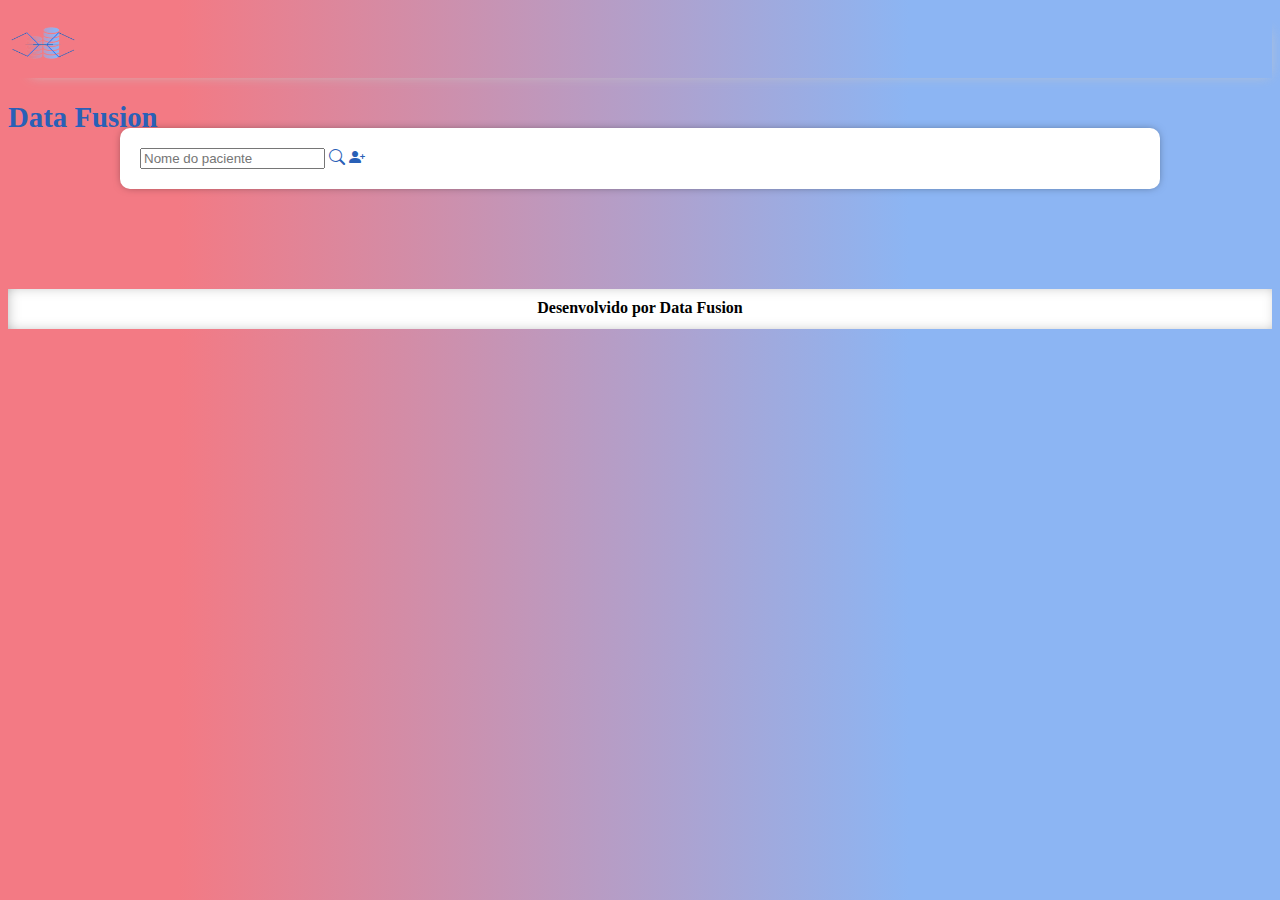
<file: index.html>
<!DOCTYPE html>
<html lang="pt-BR">
<head>
    <meta charset="UTF-8">
    <meta name="viewport" content="width=device-width, initial-scale=1.0">
    <meta name="author" content="Paloma Dantas">
    <title>Coleta de Dados HSVP</title>
    <link rel="stylesheet" href="style/style.css">
    <link href="https://cdn.jsdelivr.net/npm/bootstrap@5.3.1/dist/css/bootstrap.min.css" rel="stylesheet"
    integrity="sha384-4bw+/aepP/YC94hEpVNVgiZdgIC5+VKNBQNGCHeKRQN+PtmoHDEXuppvnDJzQIu9" crossorigin="anonymous">
    <link rel="stylesheet" href="https://cdn.jsdelivr.net/npm/bootstrap-icons@1.11.3/font/bootstrap-icons.min.css">
</head>
<body>
    <!--CABEÇALHO DATA FUSION-->
    <header class="bg-light">
        <div>
            <div class="row m-0">
                <!--LOGO E NOME-->
                <div class="col-sm-11 d-flex">
                    <img id="logo" class="ms-4" src="images/data-fusion.png">
                    <h1 class="mt-3 mb-2 ms-2">Data Fusion</h1>
                </div>
            </div>
        </div>
    </header>

    <main>
        <!--PESQUISA E INCLUSÃO DE PACIENTES-->
        <div class="input-group">
            <input type="text" id="nomePaciente" class="form-control" placeholder="Nome do paciente">
            <!--PESQUISA-->
            <a href="edicao/fichaPaciente.html" class="btn btn-outline-secondary" type="button"><i class="bi bi-search"></i></a>
            <!--ADICIONA-->
            <a href="cadastroPaciente.html" class="btn btn-outline-secondary" type="button"><i class="bi bi-person-plus-fill"></i></a>
        </div>
    </main>

    <!--RODAPÉ-->
    <footer class="fixed-bottom">
        <h2>
            Desenvolvido por Data Fusion
        </h2>
    </footer>
</body>
</html>
</file>
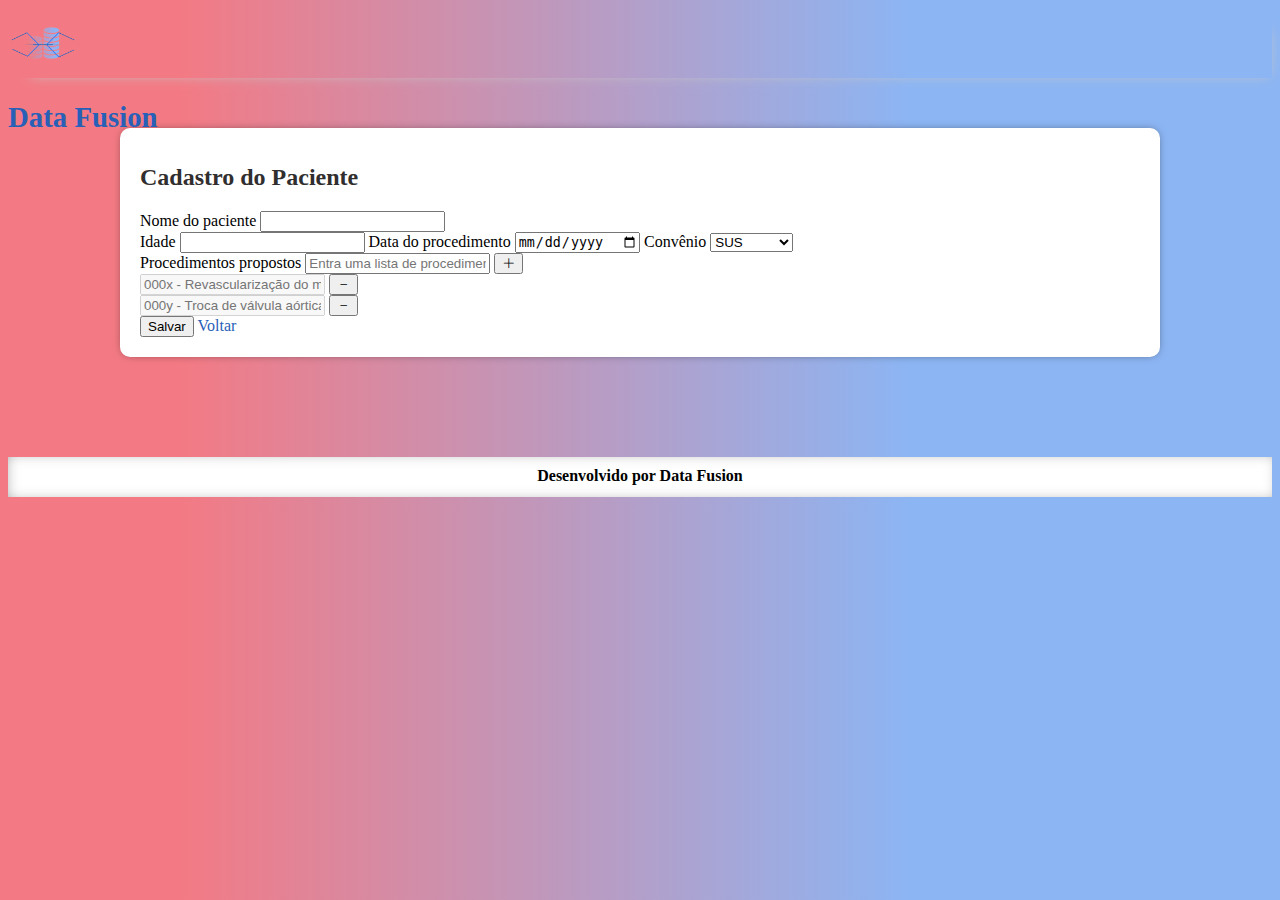
<file: cadastroPaciente.html>
<!DOCTYPE html>
<html lang="pt-BR">
<head>
    <meta charset="UTF-8">
    <meta name="viewport" content="width=device-width, initial-scale=1.0">
    <meta name="author" content="Paloma Dantas">
    <title>Coleta de Dados HSVP</title>
    <link rel="stylesheet" href="style/style.css">
    <link href="https://cdn.jsdelivr.net/npm/bootstrap@5.3.1/dist/css/bootstrap.min.css" rel="stylesheet"
    integrity="sha384-4bw+/aepP/YC94hEpVNVgiZdgIC5+VKNBQNGCHeKRQN+PtmoHDEXuppvnDJzQIu9" crossorigin="anonymous">
    <link rel="stylesheet" href="https://cdn.jsdelivr.net/npm/bootstrap-icons@1.11.3/font/bootstrap-icons.min.css">
</head>
<body>
    <!--CABEÇALHO DATA FUSION-->
    <header class="bg-light">
        <div>
            <div class="row m-0">
                <!--LOGO E NOME-->
                <div class="col-sm-11 d-flex">
                    <img id="logo" class="ms-4" src="images/data-fusion.png">
                    <h1 class="mt-3 mb-2 ms-2">Data Fusion</h1>
                </div>
            </div>
        </div>
    </header>

    <main>
        <h1 class="text-center">
            Cadastro do Paciente
        </h1>
        
        <div class="input-group mb-3">
            <!--NOME PACIENTE-->
            <span class="input-group-text" id="nomePaciente" name="nomePaciente">Nome do paciente</span>
            <input type="text" class="form-control">
        </div>

        <div class="input-group mb-3">     
             <!--IDADE-->   
            <span class="input-group-text" id="idade" name="idade">Idade</span>
            <input type="number" class="form-control me-2" min="1">

            <!--DATA-->       
            <span class="input-group-text" id="data" name="data">Data do procedimento</span>
            <input type="date" class="form-control me-2">

            <!--MODO-->
            <span class="input-group-text" id="modo" name="modo">Convênio</span>
            <select class="form-select">
                <option value="1">SUS</option>
                <option value="2">Unimed</option>
                <option value="3">SC Saúde</option>
            </select>
        </div>
        
        <div class="input-group mb-2"> 
            <!--PROCEDIMENTO-->
            <span class="input-group-text" id="procedimentosP" name="procedimentosP">Procedimentos propostos</span>
            <input type="text" class="form-control" placeholder="Entra uma lista de procedimentos existentes">
            <button type="button" class="btn btn-primary"><i class="bi bi-plus-lg"></i></button>
        </div>

        <div class="input-group mb-2"> 
            <!--PROCEDIMENTO X-->
            <input type="text" class="form-control" placeholder="000x - Revascularização do miocárdio" disabled>
            <button type="button" class="btn btn-danger"><i class="bi bi-dash"></i></button>
        </div>

        <div class="input-group mb-4"> 
            <!--PROCEDIMENTO Y-->
            <input type="text" class="form-control" placeholder="000y - Troca de válvula aórtica" disabled>
            <button type="button" class="btn btn-danger"><i class="bi bi-dash"></i></button>
        </div>

        <!--SALVAR E VOLTAR-->
        <div class="d-grid gap-2 d-flex justify-content-b-2">
            <button class="btn btn-success me-md-1" type="button">Salvar</button>
            <a href="index.html" class="btn btn-danger" type="button">Voltar</a>
        </div>
    </main>

    <!--RODAPÉ-->
    <footer class="fixed-bottom">
        <h2>
            Desenvolvido por Data Fusion
        </h2>
    </footer>
</body>
</html>
</file>
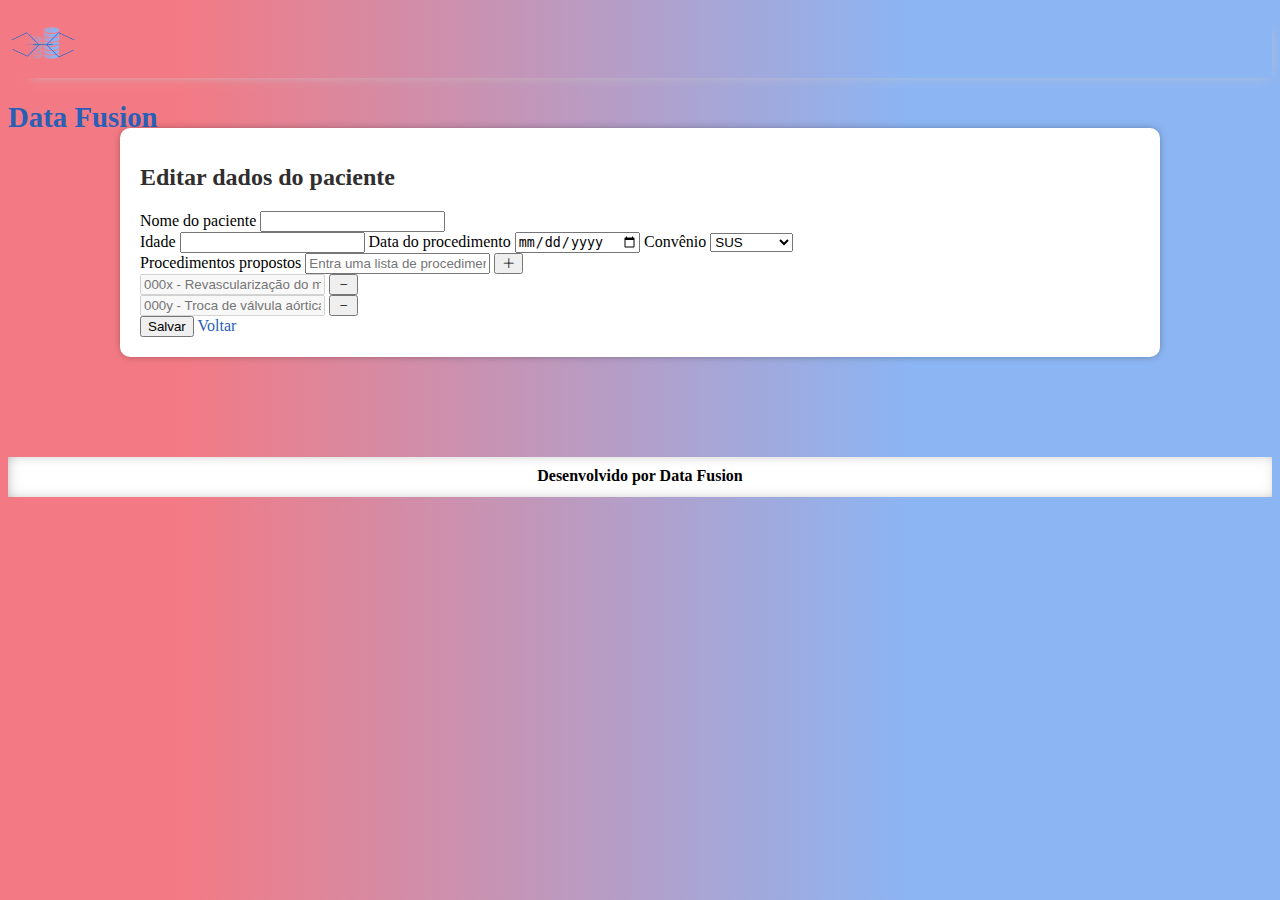
<file: edicao/dadosPaciente.html>
<!DOCTYPE html>
<html lang="pt-BR">
<head>
    <meta charset="UTF-8">
    <meta name="viewport" content="width=device-width, initial-scale=1.0">
    <meta name="author" content="Paloma Dantas">
    <title>Coleta de Dados HSVP</title>
    <link rel="stylesheet" href="../style/style.css">
    <link href="https://cdn.jsdelivr.net/npm/bootstrap@5.3.1/dist/css/bootstrap.min.css" rel="stylesheet"
    integrity="sha384-4bw+/aepP/YC94hEpVNVgiZdgIC5+VKNBQNGCHeKRQN+PtmoHDEXuppvnDJzQIu9" crossorigin="anonymous">
    <link rel="stylesheet" href="https://cdn.jsdelivr.net/npm/bootstrap-icons@1.11.3/font/bootstrap-icons.min.css">
</head>
<body>
    <!--CABEÇALHO DATA FUSION-->
    <header class="bg-light">
        <div>
            <div class="row m-0">
                <!--LOGO E NOME-->
                <div class="col-sm-11 d-flex">
                    <img id="logo" class="ms-4" src="../images/data-fusion.png">
                    <h1 class="mt-3 mb-2 ms-2">Data Fusion</h1>
                </div>
            </div>
        </div>
    </header>
    
    <main>
        <h1 class="text-center">
            Editar dados do paciente
        </h1>
        
        <div class="input-group mb-3">
            <!--NOME PACIENTE-->
            <span class="input-group-text" id="nomePaciente" name="nomePaciente">Nome do paciente</span>
            <input type="text" class="form-control">
        </div>

        <div class="input-group mb-3">     
             <!--IDADE-->   
            <span class="input-group-text" id="idade" name="idade">Idade</span>
            <input type="number" class="form-control me-2" min="1">

            <!--DATA-->       
            <span class="input-group-text" id="data" name="data">Data do procedimento</span>
            <input type="date" class="form-control me-2">

            <!--MODO-->
            <span class="input-group-text" id="modo" name="modo">Convênio</span>
            <select class="form-select">
                <option value="1">SUS</option>
                <option value="2">Unimed</option>
                <option value="3">SC Saúde</option>
            </select>
        </div>
        
        <div class="input-group mb-2"> 
            <!--PROCEDIMENTO-->
            <span class="input-group-text" id="procedimentosP" name="procedimentosP">Procedimentos propostos</span>
            <input type="text" class="form-control" placeholder="Entra uma lista de procedimentos existentes">
            <button type="button" class="btn btn-primary"><i class="bi bi-plus-lg"></i></button>
        </div>

        <div class="input-group mb-2"> 
            <!--PROCEDIMENTO X-->
            <input type="text" class="form-control" placeholder="000x - Revascularização do miocárdio" disabled>
            <button type="button" class="btn btn-danger"><i class="bi bi-dash"></i></button>
        </div>

        <div class="input-group mb-4"> 
            <!--PROCEDIMENTO Y-->
            <input type="text" class="form-control" placeholder="000y - Troca de válvula aórtica" disabled>
            <button type="button" class="btn btn-danger"><i class="bi bi-dash"></i></button>
        </div>

        <!--SALVAR E VOLTAR-->
        <div class="d-grid gap-2 d-flex justify-content-b-2">
            <button class="btn btn-success me-md-1" type="button">Salvar</button>
            <a href="fichaPaciente.html" class="btn btn-danger" type="button">Voltar</a>
        </div>
    </main>

    <!--RODAPÉ-->
    <footer class="fixed-bottom">
        <h2>
            Desenvolvido por Data Fusion
        </h2>
    </footer>
</body>
</html>
</file>
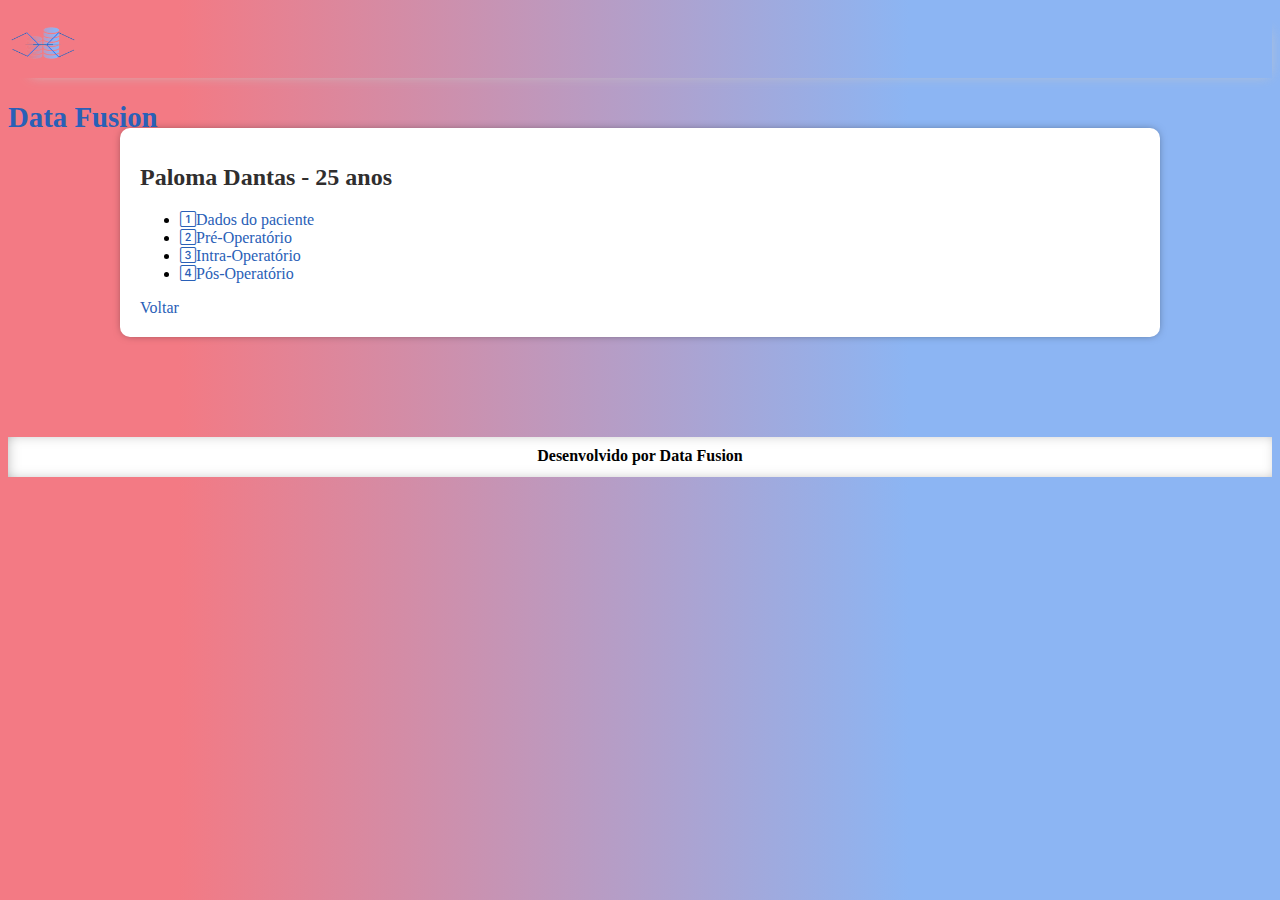
<file: edicao/fichaPaciente.html>
<!DOCTYPE html>
<html lang="pt-BR">
<head>
    <meta charset="UTF-8">
    <meta name="viewport" content="width=device-width, initial-scale=1.0">
    <meta name="author" content="Paloma Dantas">
    <title>Coleta de Dados HSVP</title>
    <link rel="stylesheet" href="../style/style.css">
    <link href="https://cdn.jsdelivr.net/npm/bootstrap@5.3.1/dist/css/bootstrap.min.css" rel="stylesheet"
    integrity="sha384-4bw+/aepP/YC94hEpVNVgiZdgIC5+VKNBQNGCHeKRQN+PtmoHDEXuppvnDJzQIu9" crossorigin="anonymous">
    <link rel="stylesheet" href="https://cdn.jsdelivr.net/npm/bootstrap-icons@1.11.3/font/bootstrap-icons.min.css">
</head>
<body>
    <!--CABEÇALHO DATA FUSION-->
    <header class="bg-light">
        <div>
            <div class="row m-0">
                <!--LOGO E NOME-->
                <div class="col-sm-11 d-flex">
                    <img id="logo" class="ms-4" src="../images/data-fusion.png">
                    <h1 class="mt-3 mb-2 ms-2">Data Fusion</h1>
                </div>
            </div>
        </div>
    </header>

    <main>
        <h1 class="text-center">
            Paloma Dantas - 25 anos 
        </h1>

        <!--LISTA DE MOMENTOS-->
        <ul class="list-group mb-4">
            <li class="list-group-item"><a href="dadosPaciente.html"><i class="bi bi-1-square me-2"></i>Dados do paciente</a></li>
            <li class="list-group-item"><a href="preop.html"><i class="bi bi-2-square me-2"></i>Pré-Operatório</a></li>
            <li class="list-group-item"><a href="intraop.html"><i class="bi bi-3-square me-2"></i>Intra-Operatório</a></li>
            <li class="list-group-item"><a href="posop.html"><i class="bi bi-4-square me-2"></i>Pós-Operatório</a></li>
        </ul>

        <div class="d-grid gap-2 d-flex justify-content-end">
            <a href="../index.html" class="btn btn-danger" type="button">Voltar</a>
        </div>
    </main>

    <!--RODAPÉ-->
    <footer class="fixed-bottom">
        <h2>
            Desenvolvido por Data Fusion
        </h2>
    </footer>
</body>
</html>
</file>
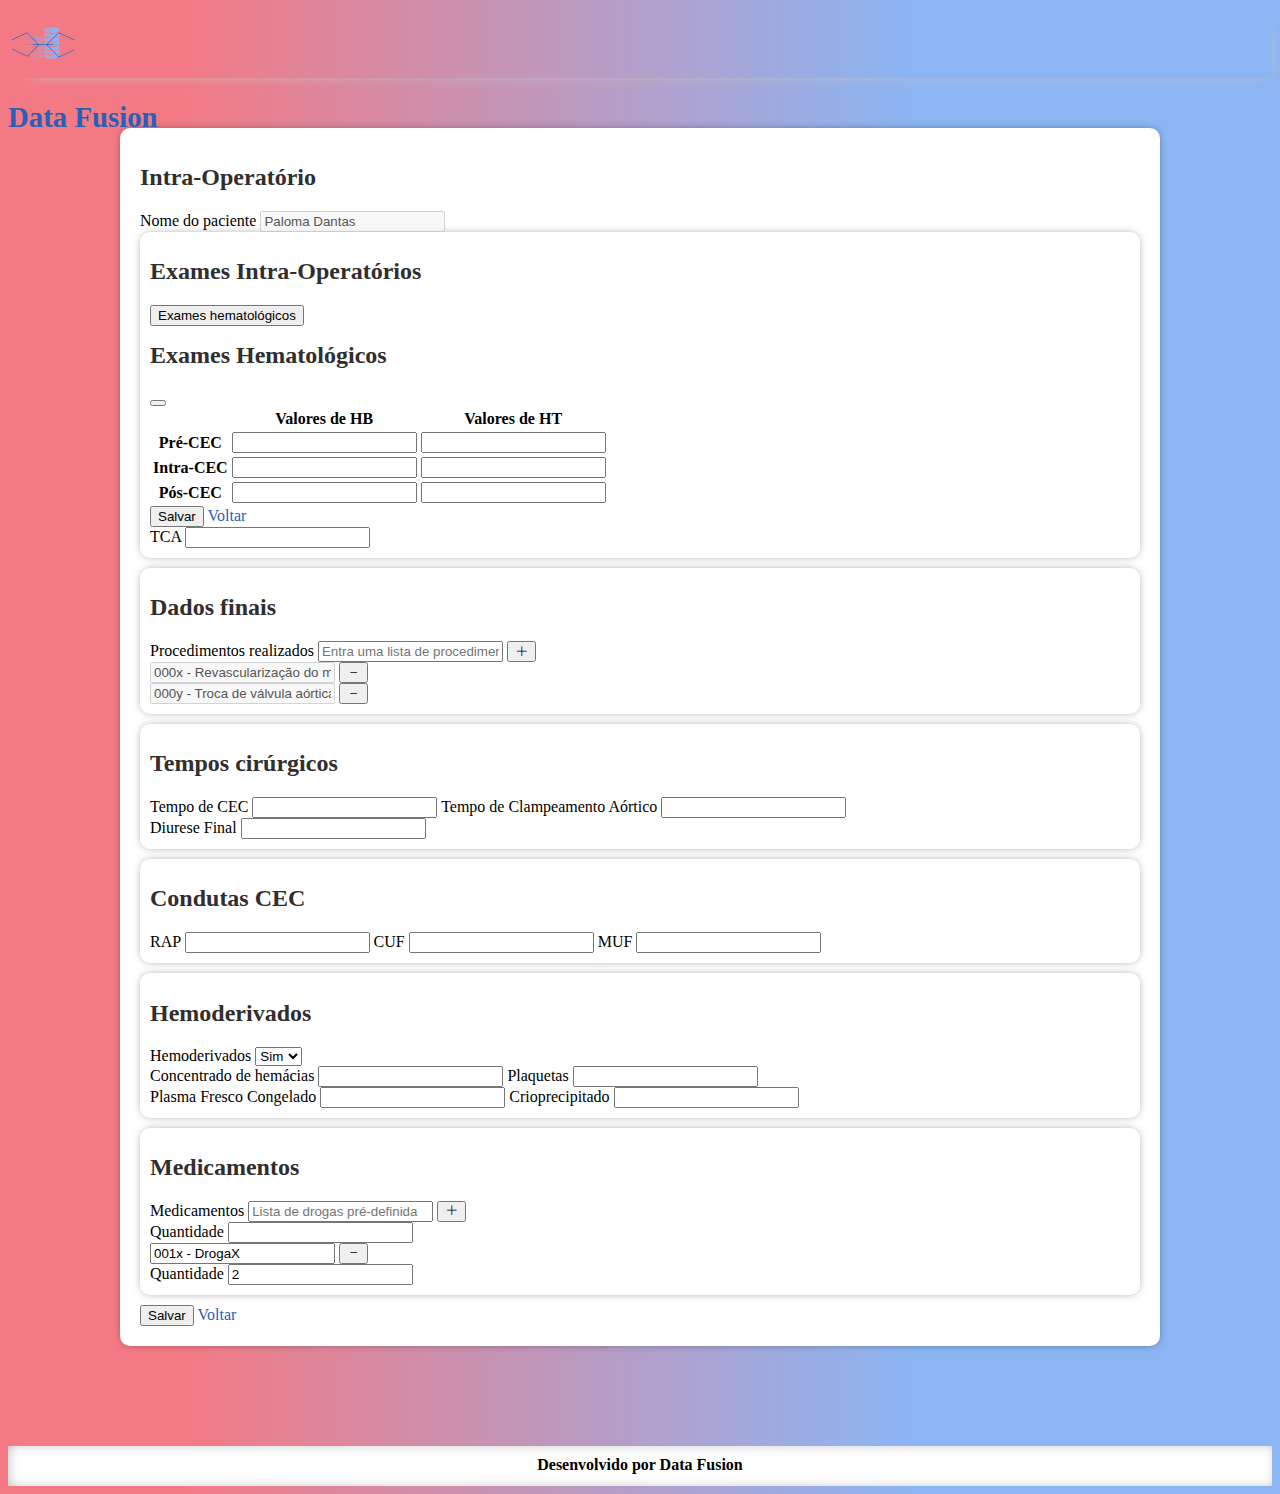
<file: edicao/intraop.html>
<!DOCTYPE html>
<html lang="pt-BR">
<head>
    <meta charset="UTF-8">
    <meta name="viewport" content="width=device-width, initial-scale=1.0">
    <meta name="author" content="Paloma Dantas">
    <title>Coleta de Dados HSVP</title>
    <link rel="stylesheet" href="../style/style.css">
    <link href="https://cdn.jsdelivr.net/npm/bootstrap@5.3.1/dist/css/bootstrap.min.css" rel="stylesheet"
    integrity="sha384-4bw+/aepP/YC94hEpVNVgiZdgIC5+VKNBQNGCHeKRQN+PtmoHDEXuppvnDJzQIu9" crossorigin="anonymous">
    <link rel="stylesheet" href="https://cdn.jsdelivr.net/npm/bootstrap-icons@1.11.3/font/bootstrap-icons.min.css">
    <style>
       .delimitacoes{
            background-color: #FFFFFF;
            box-shadow: 0px 0px 10px -3px rgba(0,0,0,0.57);
            padding: 10px;
            margin-bottom: 10px;
            border-radius: 10px;
        }
    </style>
</head>
<body>
    <!--CABEÇALHO DATA FUSION-->
    <header class="bg-light">
        <div>
            <div class="row m-0">
                <!--LOGO E NOME-->
                <div class="col-sm-11 d-flex">
                    <img id="logo" class="ms-4" src="../images/data-fusion.png">
                    <h1 class="mt-3 mb-2 ms-2">Data Fusion</h1>
                </div>
            </div>
        </div>
    </header>

    <main>
        <h1 class="text-center">
            Intra-Operatório
        </h1>

        <!--TIPO PROCEDIMENTO-->
        <div class="input-group mb-3">
            <span class="input-group-text" id="nomePaciente" name="nomePaciente">Nome do paciente</span>
            <input type="text" class="form-control me-2" disabled value="Paloma Dantas">
        </div>

        <div class="delimitacoes">
            <h1 class="text-center">
                Exames Intra-Operatórios
            </h1>

            <div class="d-grid gap-2">
                <!--BOTÃO MODAL-->
                <button type="button" class="btn btn-primary mb-2" data-bs-toggle="modal" data-bs-target="#exampleModal">
                Exames hematológicos
                </button>
            </div>

            <!--MODAL-->
            <div class="modal fade" id="exampleModal" tabindex="-1" aria-labelledby="exampleModalLabel" aria-hidden="true">
            <div class="modal-dialog modal-lg">
                <div class="modal-content">
                <div class="modal-header">
                    <h1 class="modal-title fs-5" id="exampleModalLabel">Exames Hematológicos</h1>
                    <button type="button" class="btn-close" data-bs-dismiss="modal" aria-label="Close"></button>
                </div>
                <div class="modal-body">
                    <table class="table">
                        <thead>
                            <tr>
                            <th scope="col"></th>
                            <th scope="col">Valores de HB</th>
                            <th scope="col">Valores de HT</th>
                            </tr>
                        </thead>
                        <tbody>
                            <tr>
                                <th scope="row">Pré-CEC</th>
                                <td><input type="number" class="form-control me-2"></td>
                                <td><input type="number" class="form-control me-2"></td>
                            </tr>
                            <tr>
                            <th scope="row">Intra-CEC</th>
                                <td><input type="number" class="form-control me-2"></td>
                                <td><input type="number" class="form-control me-2"></td>
                            </tr>
                            <tr>
                            <th scope="row">Pós-CEC</th>
                                <td><input type="number" class="form-control me-2"></td>
                                <td><input type="number" class="form-control me-2"></td>
                            </tr>
                        </tbody>
                    </table>
                </div>
                <div class="modal-footer">
                    <button type="button" class="btn btn-success" data-bs-dismiss="modal">Salvar</button>
                    <a href="intraop.html" type="button" class="btn btn-secondary">Voltar</a>
                </div>
                </div>
            </div>
            </div>
 
            <div class="input-group mb-3">
                <!--TCA-->
                <span class="input-group-text" id="tca" name="tca">TCA</span>
                <input type="number" class="form-control">
            </div>
        </div>

        <div class="delimitacoes">
            <h1 class="text-center">
                Dados finais
            </h1>

            <div class="input-group mb-2"> 
                <!--PROCEDIMENTO-->
                <span class="input-group-text" id="procedimentosR" name="procedimentosR">Procedimentos realizados</span>
                <input type="text" class="form-control" placeholder="Entra uma lista de procedimentos existentes">
                <button type="button" class="btn btn-primary"><i class="bi bi-plus-lg"></i></button>
            </div>

            <div class="input-group mb-2"> 
                <!--PROCEDIMENTO X-->
                <input type="text" class="form-control" value="000x - Revascularização do miocárdio" disabled>
                <button type="button" class="btn btn-danger"><i class="bi bi-dash"></i></button>
            </div>

            <div class="input-group mb-2"> 
                <!--PROCEDIMENTO Y-->
                <input type="text" class="form-control" value="000y - Troca de válvula aórtica" disabled>
                <button type="button" class="btn btn-danger"><i class="bi bi-dash"></i></button>
            </div>
        </div>

        <div class="delimitacoes">
            <h1 class="text-center">
                Tempos cirúrgicos
            </h1>

            <div class="input-group mb-3"> 
                <!--TEMPO CEC-->
                <span class="input-group-text" id="tCec" name="tCec">Tempo de CEC</span>
                <input type="number" class="form-control me-2">

                <!--TEMPO CLAMPEAMENTO AÓRTICO-->
                <span class="input-group-text" id="tAor" name="tAor">Tempo de Clampeamento Aórtico</span>
                <input type="number" class="form-control me-2">
            </div>
            
            <div class="input-group mb-3"> 
                <!--DIURESE-->
                <span class="input-group-text" id="diurese" name="diurese">Diurese Final</span>
                <input type="number" class="form-control me-2">
            </div>

        </div>

        <div class="delimitacoes"> 
            <h1 class="text-center">
                Condutas CEC
            </h1>
            <div class="input-group mb-3">
                <!--RAP-->
                <span class="input-group-text" id="RAP" name="RAP">RAP</span>
                <input type="number" class="form-control me-2">

                <!--CUF-->
                <span class="input-group-text" id="CUF" name="CUF">CUF</span>
                <input type="number" class="form-control me-2">   

                <!--MUF-->
                <span class="input-group-text" id="MUF" name="MUF">MUF</span>
                <input type="number" class="form-control me-2">
            </div>
        </div> 

        <div class="delimitacoes">
            <h1 class="text-center">
                Hemoderivados
            </h1>
            
            <div class="input-group mb-3"> 
                <!--HEMODERIVADOS-->
                <span class="input-group-text" id="hemoderivados" name="hemoderivados">Hemoderivados</span>
                <select class="form-select me-2">
                    <option value="1">Sim</option>
                    <option value="2">Não</option>
                </select>
            </div> 

            <div class="input-group mb-3"> 
                <!--CONCENTRADO DE HEMÁCIAS-->
                <span class="input-group-text" id="cHemacias" name="cHemacias">Concentrado de hemácias</span>
                <input type="number" class="form-control me-2">

                <!--PLAQUETAS-->
                <span class="input-group-text" id="plaquetas" name="plaquetas">Plaquetas</span>
                <input type="number" class="form-control me-2"> 
            </div>  

            <div class="input-group mb-3"> 
                <!--PLASMA FRESCO-->
                <span class="input-group-text" id="pfc" name="pfc">Plasma Fresco Congelado</span>
                <input type="number" class="form-control me-2">

                <!--CRIOPRECIPITADO-->
                <span class="input-group-text" id="crio" name="crio">Crioprecipitado</span>
                <input type="number" class="form-control me-2">
            </div>
        </div>

        <div class="delimitacoes"> 
            <h1 class="text-center">
                Medicamentos
            </h1>
            <div class="row g-3">
                <div class="col-9 d-flex">
                    <div class="input-group">
                        <!--DROGAS-->
                        <span class="input-group-text" id="medicamentos" name="drogas">Medicamentos</span>
                        <input type="text" id="medicamentos" class="form-control" placeholder="Lista de drogas pré-definida">
                        <button type="button" class="btn btn-primary"><i class="bi bi-plus-lg"></i></button>
                    </div>
                </div>
                <div class="col d-flex">
                    <div class="input-group">
                        <!--QUANTIDADE-->
                        <span class="input-group-text" name="qtd">Quantidade</span>
                        <input type="number" id="qtd" class="form-control me-2">
                    </div>
                </div>
                <div class="col-9 d-flex">
                    <div class="input-group">
                        <!--DROGAS-->
                        <input type="text" id="medicamentos" class="form-control" value="001x - DrogaX">
                        <button type="button" class="btn btn-danger"><i class="bi bi-dash"></i></button>
                    </div>
                </div>
                <div class="col d-flex">
                    <div class="input-group">
                        <!--QUANTIDADE-->
                        <span class="input-group-text" name="qtd">Quantidade</span>
                        <input type="number" id="qtd" class="form-control me-2" value="2">
                    </div>
                </div>
            </div>
        </div> 

        <div class="d-grid gap-2 d-flex justify-content-end">
            <button class="btn btn-primary me-md-1" type="button">Salvar</button>
            <a href="fichaPaciente.html" class="btn btn-danger" type="button">Voltar</a>
        </div>
    </main>

    <!--RODAPÉ-->
    <footer class="fixed-bottom">
        <h2>
            Desenvolvido por Data Fusion
        </h2>
    </footer>

    <script src="https://cdn.jsdelivr.net/npm/bootstrap@5.3.2/dist/js/bootstrap.bundle.min.js" integrity="sha384-C6RzsynM9kWDrMNeT87bh95OGNyZPhcTNXj1NW7RuBCsyN/o0jlpcV8Qyq46cDfL" crossorigin="anonymous"></script>
</body>
</html>
</file>
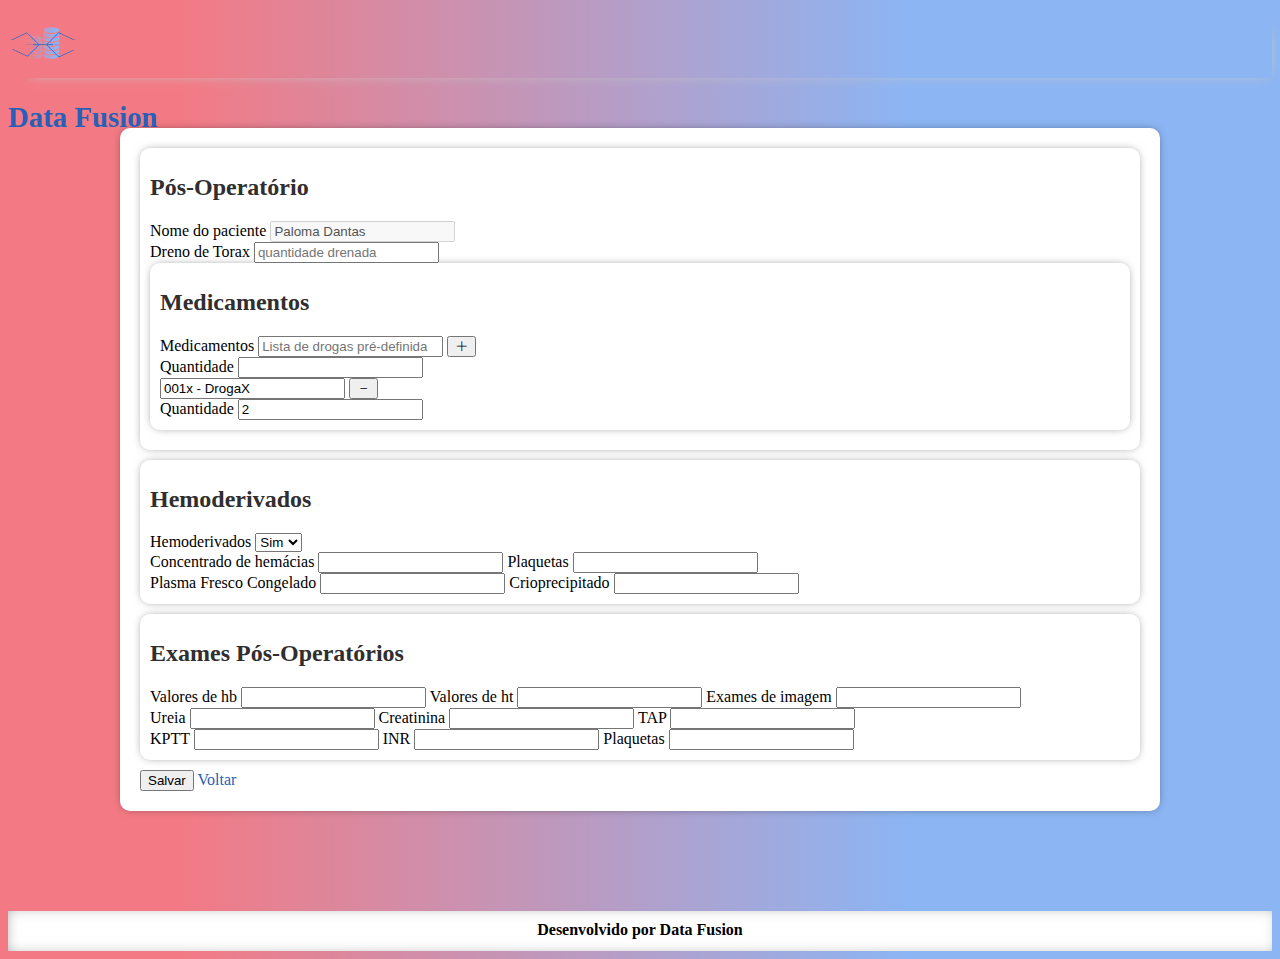
<file: edicao/posop.html>
<!DOCTYPE html>
<html lang="pt-BR">
<head>
    <meta charset="UTF-8">
    <meta name="viewport" content="width=device-width, initial-scale=1.0">
    <meta name="author" content="Paloma Dantas">
    <title>Coleta de Dados HSVP</title>
    <link rel="stylesheet" href="../style/style.css">
    <link href="https://cdn.jsdelivr.net/npm/bootstrap@5.3.1/dist/css/bootstrap.min.css" rel="stylesheet"
    integrity="sha384-4bw+/aepP/YC94hEpVNVgiZdgIC5+VKNBQNGCHeKRQN+PtmoHDEXuppvnDJzQIu9" crossorigin="anonymous">
    <link rel="stylesheet" href="https://cdn.jsdelivr.net/npm/bootstrap-icons@1.11.3/font/bootstrap-icons.min.css">
    <style>
       .delimitacoes{
            background-color: #FFFFFF;
            box-shadow: 0px 0px 10px -3px rgba(0,0,0,0.57);
            padding: 10px;
            margin-bottom: 10px;
            border-radius: 10px;
        }
    </style>
</head>
<body>
    <!--CABEÇALHO DATA FUSION-->
    <header class="bg-light">
        <div>
            <div class="row m-0">
                <!--LOGO E NOME-->
                <div class="col-sm-11 d-flex">
                    <img id="logo" class="ms-4" src="../images/data-fusion.png">
                    <h1 class="mt-3 mb-2 ms-2">Data Fusion</h1>
                </div>
            </div>
        </div>
    </header>

    <main>
        <div class="delimitacoes">
            <h1 class="text-center">
                Pós-Operatório
            </h1>

            <!--TIPO PROCEDIMENTO-->
            <div class="input-group mb-3">
                <span class="input-group-text" id="nomePaciente" name="nomePaciente">Nome do paciente</span>
                <input type="text" class="form-control me-2" disabled value="Paloma Dantas">
            </div>

            <div class="input-group mb-3">
                <!--DRENO DE TORAX-->
                <span class="input-group-text" id="drenoT" name="drenoT">Dreno de Torax</span>
                <input type="number" class="form-control me-2" placeholder="quantidade drenada">
            </div>

            <div class="delimitacoes"> 
                <h1 class="text-center">
                    Medicamentos
                </h1>
                <div class="row g-3">
                    <div class="col-9 d-flex">
                        <div class="input-group">
                            <!--DROGAS-->
                            <span class="input-group-text" id="medicamentos" name="drogas">Medicamentos</span>
                            <input type="text" id="medicamentos" class="form-control" placeholder="Lista de drogas pré-definida">
                            <button type="button" class="btn btn-primary"><i class="bi bi-plus-lg"></i></button>
                        </div>
                    </div>
                    <div class="col d-flex">
                        <div class="input-group">
                            <!--QUANTIDADE-->
                            <span class="input-group-text" name="qtd">Quantidade</span>
                            <input type="number" id="qtd" class="form-control me-2">
                        </div>
                    </div>
                    <div class="col-9 d-flex">
                        <div class="input-group">
                            <!--DROGAS-->
                            <input type="text" id="medicamentos" class="form-control" value="001x - DrogaX">
                            <button type="button" class="btn btn-danger"><i class="bi bi-dash"></i></button>
                        </div>
                    </div>
                    <div class="col d-flex">
                        <div class="input-group">
                            <!--QUANTIDADE-->
                            <span class="input-group-text" name="qtd">Quantidade</span>
                            <input type="number" id="qtd" class="form-control me-2" value="2">
                        </div>
                    </div>
                </div>
            </div> 
        </div> 
        
        <div class="delimitacoes">
            <h1 class="text-center">
                Hemoderivados
            </h1>
            
            <div class="input-group mb-3"> 
                <!--HEMODERIVADOS-->
                <span class="input-group-text" id="hemoderivados" name="hemoderivados">Hemoderivados</span>
                <select class="form-select me-2">
                    <option value="1">Sim</option>
                    <option value="2">Não</option>
                </select>
            </div> 

            <div class="input-group mb-3"> 
                <!--CONCENTRADO DE HEMÁCIAS-->
                <span class="input-group-text" id="cHemacias" name="cHemacias">Concentrado de hemácias</span>
                <input type="number" class="form-control me-2">

                <!--PLAQUETAS-->
                <span class="input-group-text" id="plaquetas" name="plaquetas">Plaquetas</span>
                <input type="number" class="form-control me-2"> 
            </div>  

            <div class="input-group mb-3"> 
                <!--PLASMA FRESCO-->
                <span class="input-group-text" id="pfc" name="pfc">Plasma Fresco Congelado</span>
                <input type="number" class="form-control me-2">

                <!--CRIOPRECIPITADO-->
                <span class="input-group-text" id="crio" name="crio">Crioprecipitado</span>
                <input type="number" class="form-control me-2">
            </div>
        </div>
        
        <div class="delimitacoes">
            <h1 class="text-center">
                Exames Pós-Operatórios
            </h1>

            <div class="input-group mb-3">
                <!--VALORES HB-->
                <span class="input-group-text" id="valoresHb" name="valoresHb">Valores de hb</span>
                <input type="number" class="form-control me-2" min="1">

                <!--VALORES HT-->
                <span class="input-group-text" id="valoresHt" id="valoresHt">Valores de ht</span>
                <input type="number" class="form-control me-2" min="1">
    
                <!--EXAMES DE IMAGEM-->
                <span class="input-group-text" id="exameImg" name="exameImg">Exames de imagem</span>
                <input type="text" class="form-control me-2" min="1">
            </div>

            <div class="input-group mb-3">
                <!--UREIA-->
                <span class="input-group-text" id="ureia" name="ureia">Ureia</span>
                <input type="number" class="form-control me-2" min="1">

                <!--CREATININA-->
                <span class="input-group-text" id="creatinina" id="creatinina">Creatinina</span>
                <input type="number" class="form-control me-2" min="1">
    
                <!--TAP-->
                <span class="input-group-text" id="tap" name="tap">TAP</span>
                <input type="number" class="form-control me-2" min="1">        
            </div>

            <div class="input-group mb-3">
                <!--KPTT-->
                <span class="input-group-text" id="kptt" name="kptt">KPTT</span>
                <input type="number" class="form-control me-2" min="1">

                <!--INR-->
                <span class="input-group-text" id="inr" name="inr">INR</span>
                <input type="number" class="form-control me-2" min="1">

                <!--PLAQUETAS-->
                <span class="input-group-text" id="plaquetas" name="plaquetas">Plaquetas</span>
                <input type="number" class="form-control me-2">   
            </div>
        </div>    

        <div class="d-grid gap-2 d-flex justify-content-end">
            <button class="btn btn-primary me-md-1" type="button">Salvar</button>
            <a href="fichaPaciente.html" class="btn btn-danger" type="button">Voltar</a>
        </div>
    </main>

    <!--RODAPÉ-->
    <footer class="fixed-bottom">
        <h2>
            Desenvolvido por Data Fusion
        </h2>
    </footer>
</body>
</html>
</file>
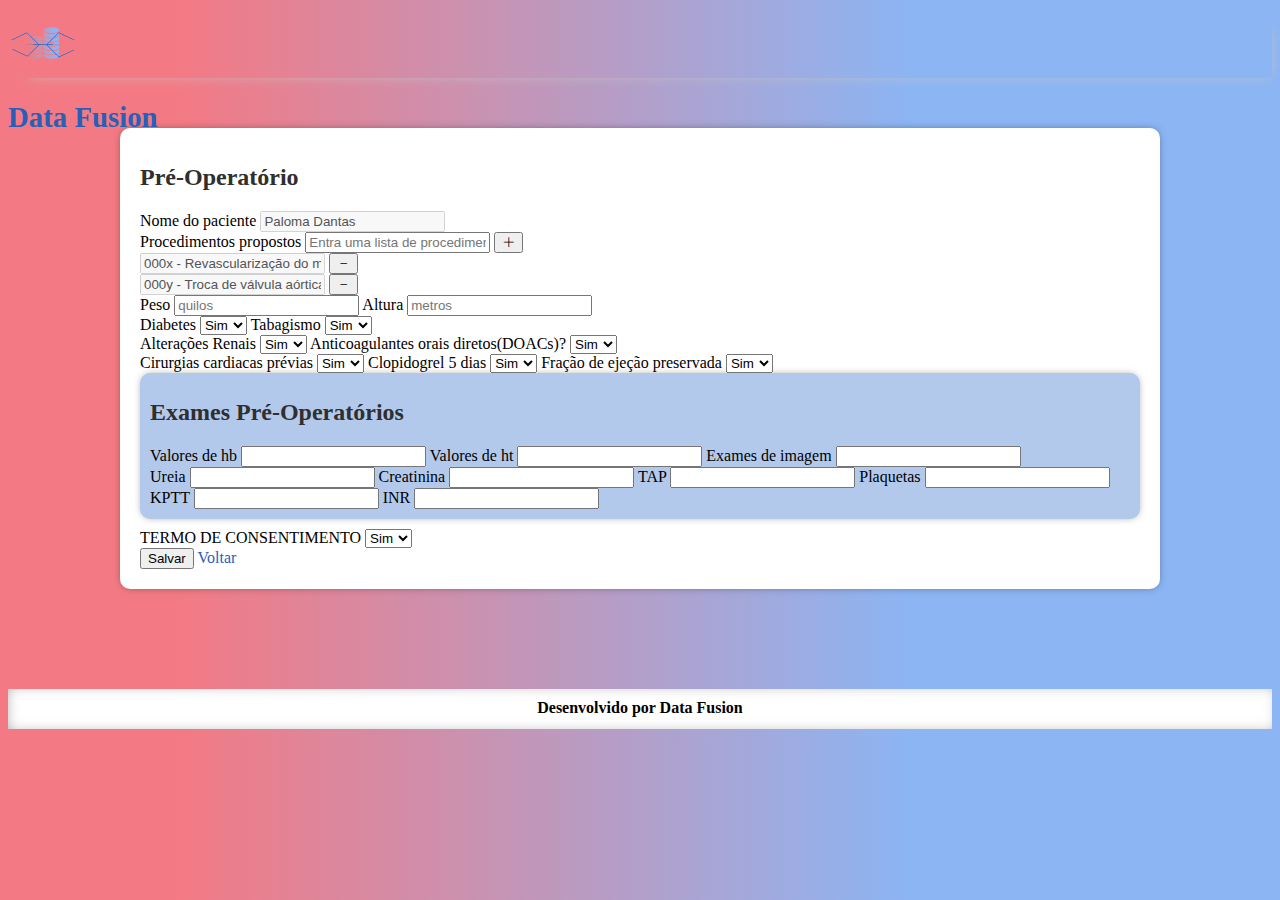
<file: edicao/preop.html>
<!DOCTYPE html>
<html lang="pt-BR">
<head>
    <meta charset="UTF-8">
    <meta name="viewport" content="width=device-width, initial-scale=1.0">
    <meta name="author" content="Paloma Dantas">
    <title>Coleta de Dados HSVP</title>
    <link rel="stylesheet" href="../style/style.css">
    <link href="https://cdn.jsdelivr.net/npm/bootstrap@5.3.1/dist/css/bootstrap.min.css" rel="stylesheet"
    integrity="sha384-4bw+/aepP/YC94hEpVNVgiZdgIC5+VKNBQNGCHeKRQN+PtmoHDEXuppvnDJzQIu9" crossorigin="anonymous">
    <link rel="stylesheet" href="https://cdn.jsdelivr.net/npm/bootstrap-icons@1.11.3/font/bootstrap-icons.min.css">
    <style>
        .examePre{
            background-color: #b3c9eb;
            box-shadow: 0px 0px 8px -3px rgba(0,0,0,0.57);
            padding: 10px;
            margin-bottom: 10px;
            border-radius: 10px;
        }
    </style>
</head>
<body>
    <!--CABEÇALHO DATA FUSION-->
    <header class="bg-light">
        <div>
            <div class="row m-0">
                <!--LOGO E NOME-->
                <div class="col-sm-11 d-flex">
                    <img id="logo" class="ms-4" src="../images/data-fusion.png">
                    <h1 class="mt-3 mb-2 ms-2">Data Fusion</h1>
                </div>
            </div>
        </div>
    </header>

    <main>
        <!--PRÉ-OPERATÓRIO-->
        <div>
            <h1 class="text-center">
                Pré-Operatório
            </h1>

            <div class="input-group mb-2">
                <!--NOME PACIENTE-->
                <span class="input-group-text" id="nomePaciente" name="nomePaciente">Nome do paciente</span>
                <input type="text" class="form-control" disabled value="Paloma Dantas">
            </div>

            <div class="input-group mb-2"> 
                <!--PROCEDIMENTO-->
                <span class="input-group-text" id="procedimentosP" name="procedimentosP">Procedimentos propostos</span>
                <input type="text" class="form-control" placeholder="Entra uma lista de procedimentos existentes">
                <button type="button" class="btn btn-primary"><i class="bi bi-plus-lg"></i></button>
            </div>

            <div class="input-group mb-2"> 
                <!--PROCEDIMENTO X-->
                <input type="text" class="form-control" value="000x - Revascularização do miocárdio" disabled>
                <button type="button" class="btn btn-danger"><i class="bi bi-dash"></i></button>
            </div>

            <div class="input-group mb-2"> 
                <!--PROCEDIMENTO Y-->
                <input type="text" class="form-control" value="000y - Troca de válvula aórtica" disabled>
                <button type="button" class="btn btn-danger"><i class="bi bi-dash"></i></button>
            </div>

            <div class="input-group mb-3">
                <!--PESO-->        
                <span class="input-group-text" id="peso" name="peso">Peso</span>
                <input type="number" class="form-control me-2" min="1" placeholder="quilos">

                <!--ALTURA-->
                <span class="input-group-text" id="altura" name="altura">Altura</span>
                <input type="number" class="form-control" min="1" placeholder="metros">
            </div>

            <div class="input-group mb-3">
                <!--DIABETES-->
                <span class="input-group-text" id="diabetes" name="diabetes">Diabetes</span>
                <select class="form-select me-2">
                    <option value="1">Sim</option>
                    <option value="2">Não</option>
                </select>

                <!--TABAGISMO-->
                <span class="input-group-text" id="tabagismo" name="tabagismo">Tabagismo</span>
                <select class="form-select">
                    <option value="1">Sim</option>
                    <option value="2">Não</option>
                </select>
            </div>

            <div class="input-group mb-3">
                <!--DOENÇAS RENAIS-->
                <span class="input-group-text" id="ARenais" name="ARenais">Alterações Renais</span>
                <select class="form-select me-2">
                    <option value="1">Sim</option>
                    <option value="2">Não</option>
                </select>

                <!--ANTICOAGULANTES-->
                <span class="input-group-text" id="anticoagulantes" name="anticoagulantes">Anticoagulantes orais diretos(DOACs)?</span>
                <select class="form-select">
                    <option value="1">Sim</option>
                    <option value="2">Não</option>
                </select>
            </div>
            
            <div class="input-group mb-3">
                <!--CIRURGIAS-->
                <span class="input-group-text" id="cirurgiasCardiacas" name="cirurgiasCardiacas">Cirurgias cardiacas prévias</span>
                <select class="form-select me-2">
                    <option value="1">Sim</option>
                    <option value="2">Não</option>
                </select>

                <!--CLOPIDOGREL-->
                <span class="input-group-text" id="clopidogrel" name="clopidogrel">Clopidogrel 5 dias</span>
                <select class="form-select me-2">
                    <option value="1">Sim</option>
                    <option value="2">Não</option>
                </select>

                <!--EJEÇÃO-->
                <span class="input-group-text" id="fracaoEjecao" name="fracaoEjecao">Fração de ejeção preservada</span>
                <select class="form-select">
                    <option value="1">Sim</option>
                    <option value="2">Não</option>
                </select>
            </div>
        </div>

        <!--EXAMES PRÉ OPERATÓRIOS-->
        <div class="examePre">
            <h1 class="text-center">
                Exames Pré-Operatórios
            </h1>

            <div class="input-group mb-3">
                <!--VALORES HB-->
                <span class="input-group-text" id="valoresHb" name="valoresHb">Valores de hb</span>
                <input type="number" class="form-control me-2" min="1">

                <!--VALORES HT-->
                <span class="input-group-text" id="valoresHt" id="valoresHt">Valores de ht</span>
                <input type="number" class="form-control me-2" min="1">
    
                <!--EXAMES DE IMAGEM-->
                <span class="input-group-text" id="exameImg" name="exameImg">Exames de imagem</span>
                <input type="text" class="form-control me-2" min="1">
            </div>

            <div class="input-group mb-3">
                <!--UREIA-->
                <span class="input-group-text" id="ureia" name="ureia">Ureia</span>
                <input type="number" class="form-control me-2" min="1">

                <!--CREATININA-->
                <span class="input-group-text" id="creatinina" id="creatinina">Creatinina</span>
                <input type="number" class="form-control me-2" min="1">
    
                <!--TAP-->
                <span class="input-group-text" id="tap" name="tap">TAP</span>
                <input type="number" class="form-control me-2" min="1">
                
                <!--PLAQUETAS-->
                <span class="input-group-text" id="plaquetas" name="plaquetas">Plaquetas</span>
                <input type="number" class="form-control me-2">   
            </div>

            <div class="input-group mb-3">
                <!--KPTT-->
                <span class="input-group-text" id="kptt" name="kptt">KPTT</span>
                <input type="number" class="form-control me-2" min="1">

                <!--INR-->
                <span class="input-group-text" id="inr" name="inr">INR</span>
                <input type="number" class="form-control me-2" min="1">
            </div>
        </div>
        
        <div class="input-group mb-2"> 
            <!--TERMO DE CONSENTIMENTO-->
            <span class="input-group-text" id="tConsentimento" name="anticoagulantes">TERMO DE CONSENTIMENTO</span>
            <select class="form-select">
                <option value="1">Sim</option>
                <option value="2">Não</option>
            </select>

            <div class="d-grid gap-2 d-flex justify-content-end ms-5">
                <button class="btn btn-primary me-md-1" type="button">Salvar</button>
                <a href="fichaPaciente.html" class="btn btn-danger" type="button">Voltar</a>
            </div>
        </div>
    </main>

    <!--RODAPÉ-->  
    <footer class="fixed-bottom">
        <h2>
            Desenvolvido por Data Fusion
        </h2>
    </footer>
</body>
</html>
</file>
<file: style/style.css>
body{
    background: linear-gradient(to right, rgba(243,122,132,1) 14%, rgba(140,181,243,1) 71%);
}

header{
    height: 70px;
    box-shadow: 10px 10px 12px -13px rgba(199,199,199,1);
}

header #logo{
    width: 70px;
}

header h1{
    color: #2960B7;
    font-size: 1.8em;
}

main {
    max-width: 1000px;
    margin: auto;
    margin-top: 50px;
    margin-bottom: 100px;
    padding: 20px;
    border-radius: 10px;
    box-shadow: 0px 0px 10px -3px rgba(0,0,0,0.57);
    background-color: white;
}

main h1{
    color:#302e2e;
    font-size: 1.5em;
    margin-bottom: 20px;
}

main a{
    text-decoration: none;
    color: #2960B7;
}

footer {
    height: 40px;
    background-color: white;
    box-shadow: inset 2px 0px 17px -9px #000000af;
}

footer h2{
    padding: 10px;
    text-align: center;
    font-size: 1em;
}
</file>
